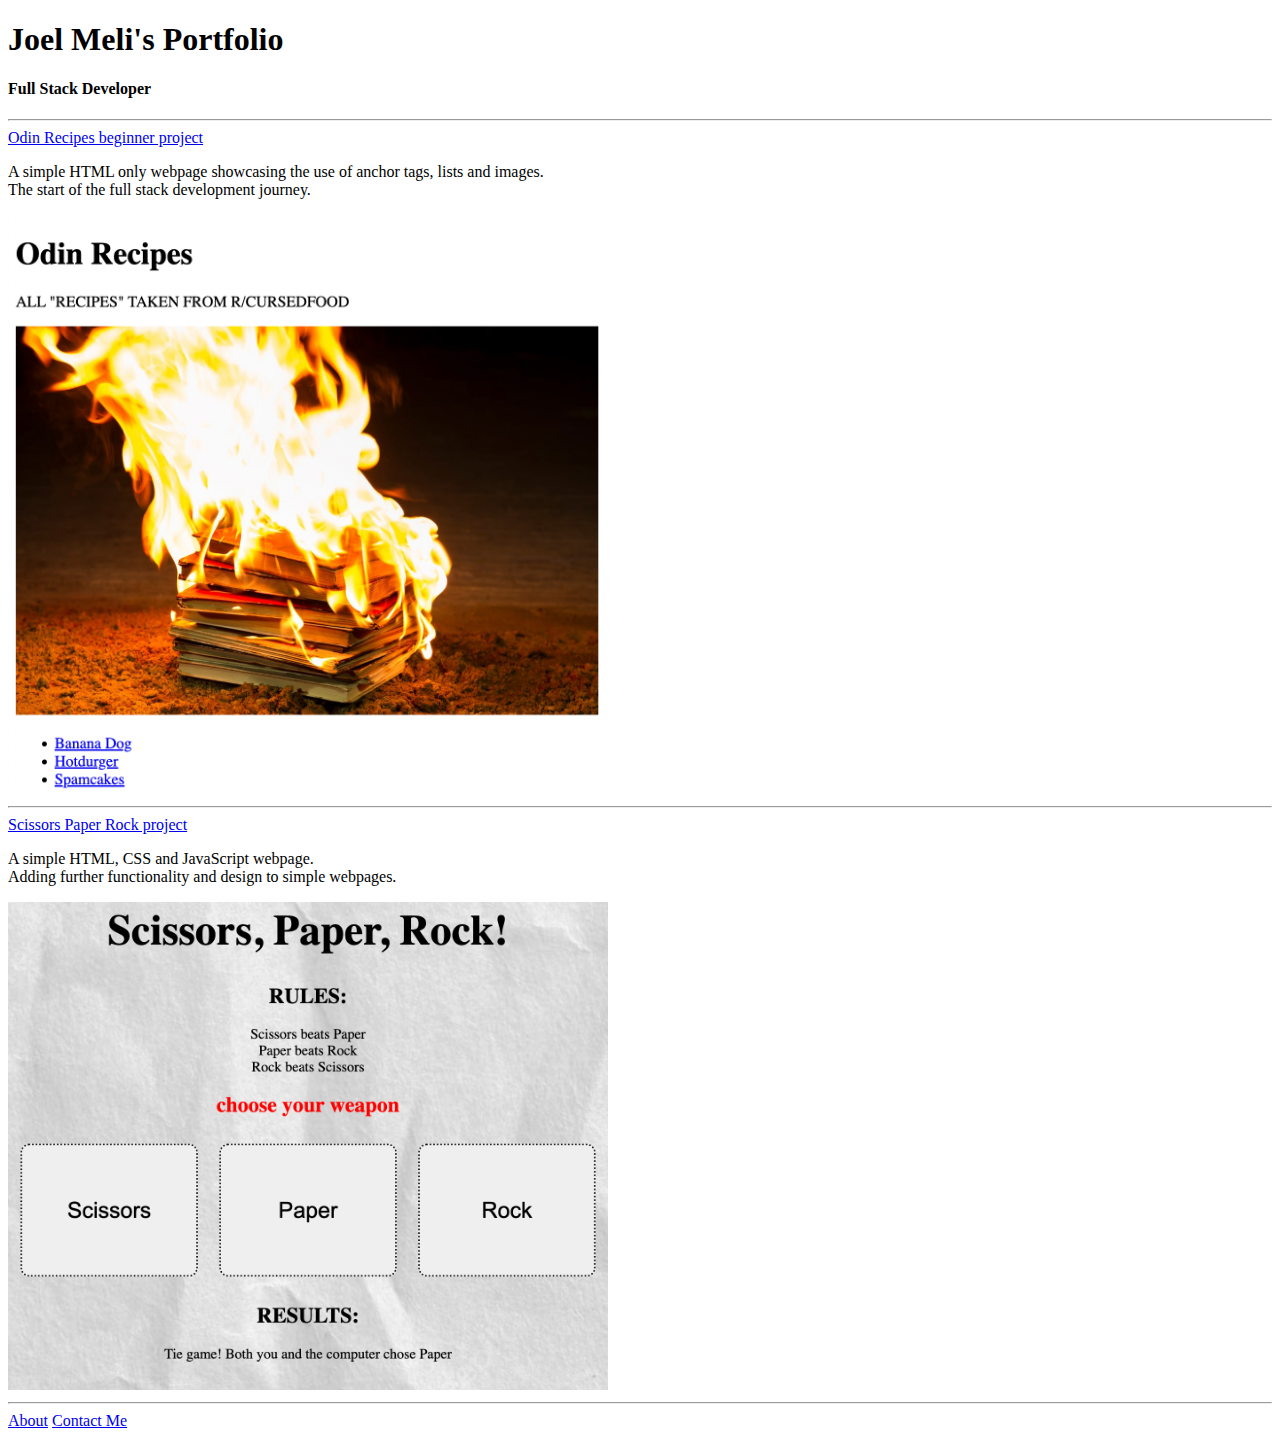
<file: index.html>
<!DOCTYPE html>
<html lang="en">
<head>
    <meta charset="UTF-8">
    <meta name="viewport" content="width=device-width, initial-scale=1.0">
    <title>Joel Meli</title>
</head>
<body>
    <h1>Joel Meli's Portfolio</h1>
    <h4>Full Stack Developer</h4>
    <hr />
    <a href="resources/odin-recipes/index.html">Odin Recipes beginner project</a>
    <p>A simple HTML only webpage showcasing the use of anchor tags, lists and images.<br />
    The start of the full stack development journey.</p>
    <img src="images/odin-recipes.png" width="600px" alt="odin-recipes screenshot">
    <hr />
    <a href="resources/ScissorsPaperRock/index.html">Scissors Paper Rock project</a>
    <p>A simple HTML, CSS and JavaScript webpage.<br />
    Adding further functionality and design to simple webpages.</p>
    <img src="images/ScissorsPaperRock.png" width="600px" alt="ScissorsPaperRock screenshot">
    <hr />
    <a href="#">About</a>
    <a href="#">Contact Me</a>
</body>
</html>
</file>
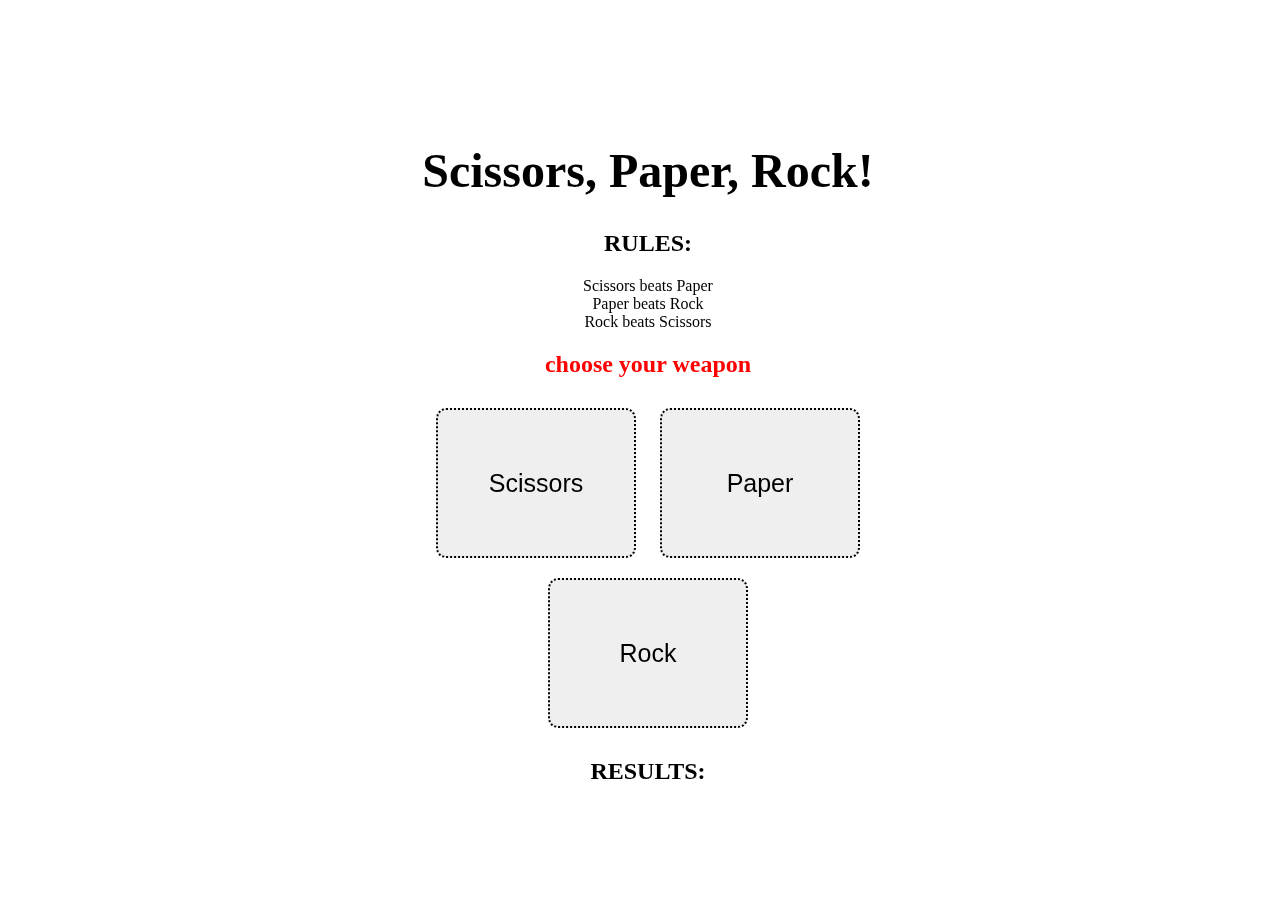
<file: resources/ScissorsPaperRock/index.html>
<!DOCTYPE html>
<html>

<head>
    <title>Scissors, Paper, Rock!</title>
    <link rel="stylesheet" href="styles.css">
    <script src="script.js"></script>
</head>

<body>
    <h1>Scissors, Paper, Rock!</h1>
    <div class="rules">
        <h2>RULES:</h2>
        <ul>
            <li>Scissors beats Paper</li>
            <li>Paper beats Rock</li>
            <li>Rock beats Scissors</li>
        </ul>
    </div>
    <div class="weapon">
        <h2>choose your weapon</h2>
    </div>
    <button id="button-scissors">Scissors</button>
    <button id="button-paper">Paper</button>
    <button id="button-rock">Rock</button>
    <h2>RESULTS:</h2>
    <p class="results"></p>
</body>

</html>
</file>
<file: resources/ScissorsPaperRock/styles.css>
body {
  position: fixed;
  top: 50%;
  left: 50%;
  -moz-transform: translateX(-50%) translateY(-50%);
  -webkit-transform: translateX(-50%) translateY(-50%);
  transform: translateX(-50%) translateY(-50%);
  text-align: center;
  background: url("https://img.freepik.com/premium-photo/white-art-paper-background_35956-2379.jpg?w=2000");
}

h1 {
  font-size: 48px;
}

.rules ul {
  padding-left: 0;
  list-style-type: none;
}

.weapon {
  color: red;
}

button {
  font-size: 25px;
  padding: 5px;
  margin: 10px;
  border: 2px dotted black;
  border-radius: 10px;
  width: 200px;
  height: 150px;
}

#Scissors {
  background: url("https://s3-ap-southeast-2.amazonaws.com/wc-prod-pim/JPEG_1000x1000/JBLH7_j_burrows_comfort_grip_scissors_no_8_left_handed.jpg");
  background-position: center;
  background-size: cover;
}

#Paper {
  background: url("https://www.kwikkopy.com.au/wp-content/uploads/2014/10/Paperstocks.png");
  background-position: center;
  background-size: cover;
}

#Rock {
  background: url("https://www.thoughtco.com/thmb/Uh06xuGPA6HKNbaxpNsOjR7CjPY=/1500x0/filters:no_upscale():max_bytes(150000):strip_icc()/rhyolite-1057171452-5c911d4b46e0fb000187a397.jpg");
  background-position: center;
  background-size: cover;
}
</file>
